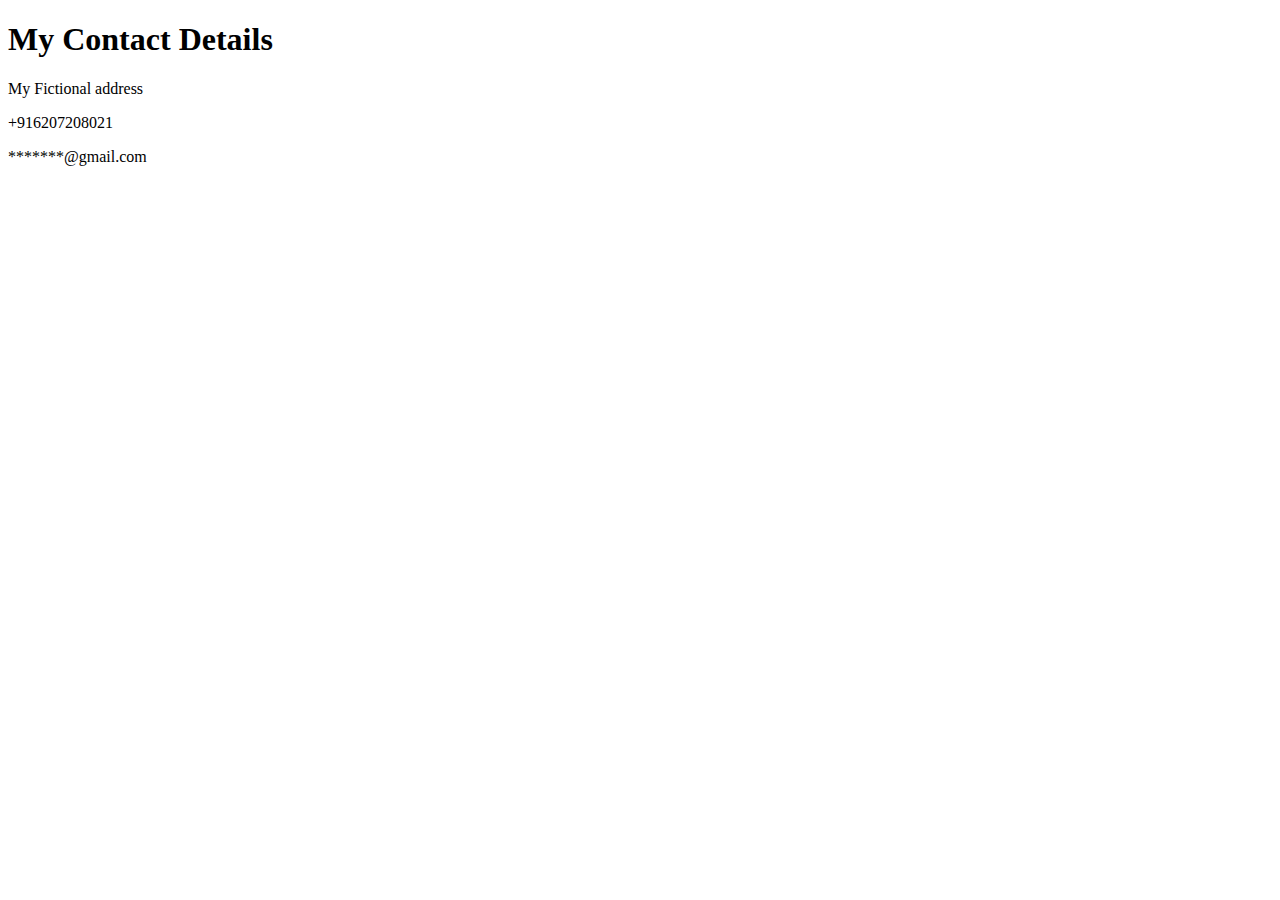
<file: contact.html>
<!DOCTYPE html>
<html>
  <head>
    <meta charset="utf-8">
    <title>Contact me</title>
  </head>
  <body>
    <h1>My Contact Details</h1>
    <p>My Fictional address</p>
    <p>+916207208021</p>
    <p>*******@gmail.com</p>
    
  </body>
</html>
</file>
